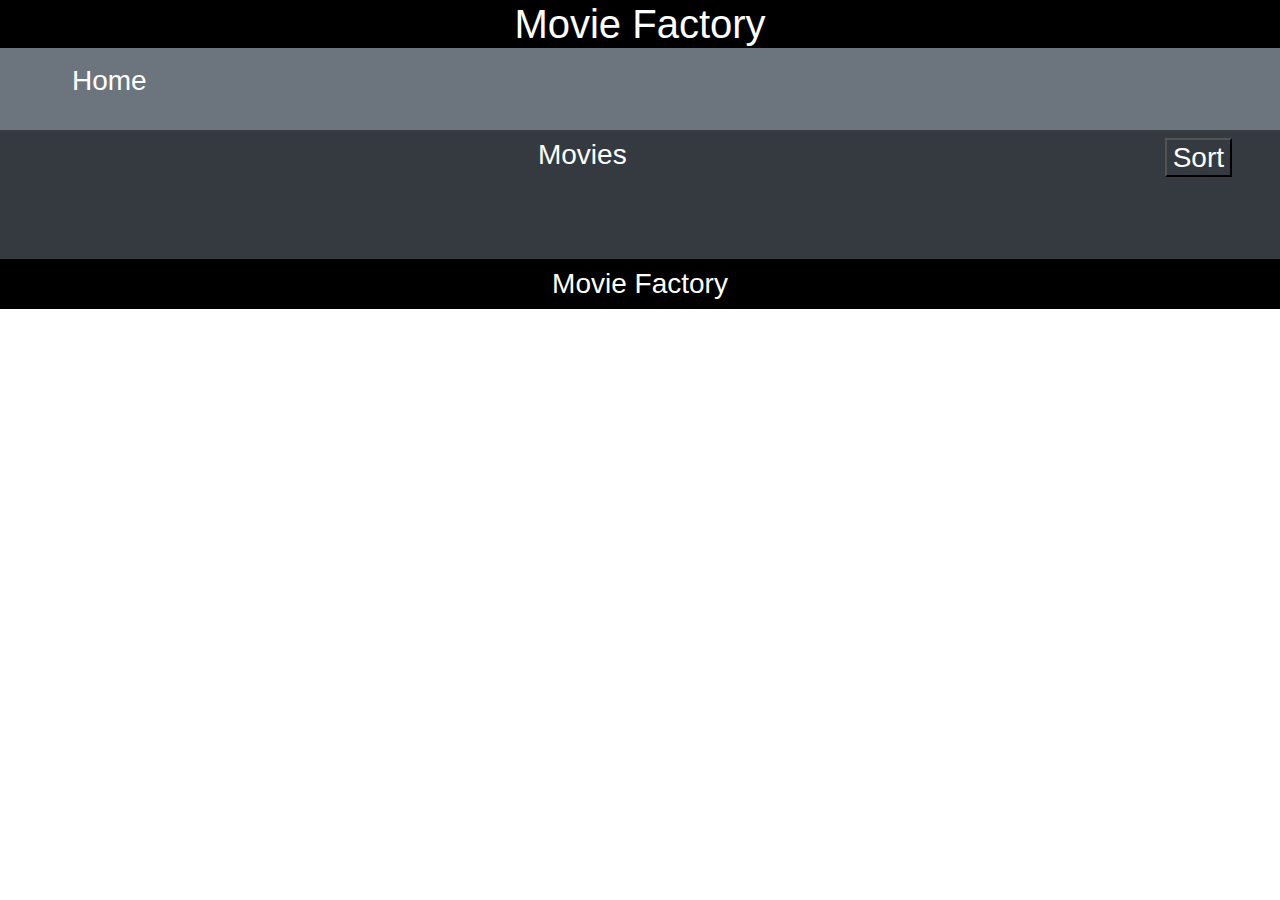
<file: index.html>
<!DOCTYPE html>
<html>
<head>
	<link rel="stylesheet" href="https://stackpath.bootstrapcdn.com/bootstrap/4.3.1/css/bootstrap.min.css" integrity="sha384-ggOyR0iXCbMQv3Xipma34MD+dH/1fQ784/j6cY/iJTQUOhcWr7x9JvoRxT2MZw1T" crossorigin="anonymous">
	<link rel='stylesheet' type='text/css' href='style.css'>
	<script src="https://stackpath.bootstrapcdn.com/bootstrap/4.3.1/js/bootstrap.min.js" integrity="sha384-JjSmVgyd0p3pXB1rRibZUAYoIIy6OrQ6VrjIEaFf/nJGzIxFDsf4x0xIM+B07jRM" crossorigin="anonymous"></script>
	<meta name="viewport" content ="width=device-width, initial-scale=1.0">
	<script
  	src="http://code.jquery.com/jquery-3.4.1.js"
  	integrity="sha256-WpOohJOqMqqyKL9FccASB9O0KwACQJpFTUBLTYOVvVU="
  	crossorigin="anonymous"></script>
	<title>Code Review 5</title>
	<title></title>
</head>
<body>
	<div id="container" class="text-white bg-dark">
		<div id="top" class="text-white text-center h1 bg-black">
			Movie Factory
		</div>
		<nav class="navbar bg-secondary h3">
			<ul class="listul">
				<li ><a href="index.html" class="nav-link text-white home" title="">Home</a></li>
			</ul>
		</nav>
			<div id="main" class=" bg-secondary">

				<div class="text-white text-center bg-dark h3 pb-4 mb-0">
					Movies 
				<button type="button" id ="sortbutton" class="bg-dark text-center float-right text-white mr-5">Sort</button>	
				</div>
				
				<div class="row bg-dark" id="list"></div>
			

			</div>
		<div id="footer" class="h3 p-2 text-center bg-black">
			Movie Factory
		</div>
	</div>
	<script src="data.json"></script>
	<script type="text/javascript" src ="js/myscript.js"></script>	
</body>
</html>
</file>
<file: style.css>
.pic{
	width: 70%;
}
#top{
	margin-bottom: -0.2em;
	padding-bottom: 0.2em;
}
#footer{
	margin-top: 5%;
}

.listul{
	list-style-type:none }

.bg-black{
	background-color: black;
}

.likebutton{
	background-color: black;
	color: green;
	border: none;
}

.likenumb{
	color: white;
	background-color: green;
	border-radius: 50%;
	width: 50px;
	height: 50px;
	padding-left: 10px;
	padding-top: 5px;

}

@media screen and (max-width: 800px) {
	.pic{
	width: 80%;
}   	
	}
</file>
